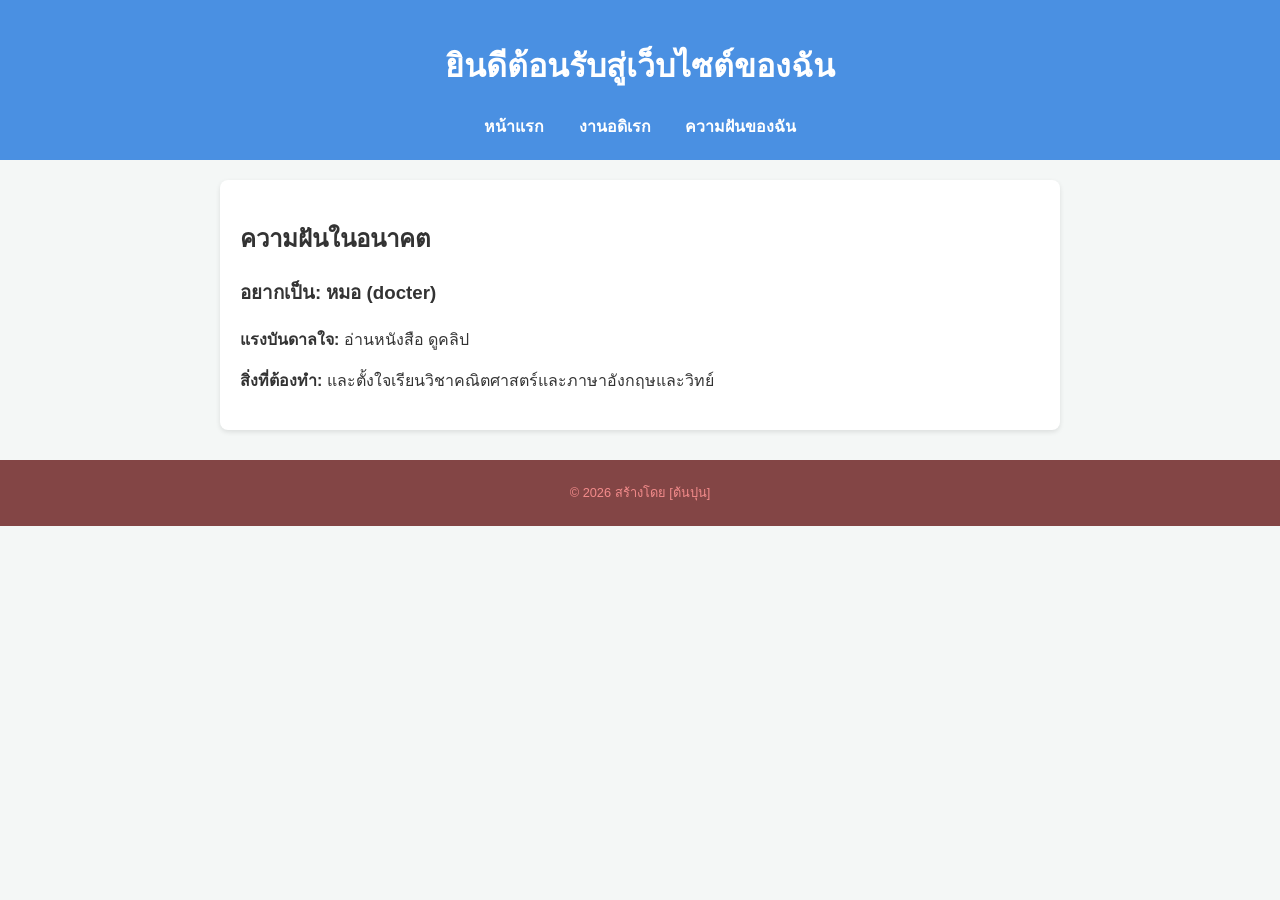
<file: skill.html>
<!DOCTYPE html>
<html lang="th">
<head>
<meta charset="UTF-8">
<title>ประวัติส่วนตัวของฉัน</title>
<link rel="stylesheet" href="style.css">
</head>
<body>

<header>
<h1>ยินดีต้อนรับสู่เว็บไซต์ของฉัน</h1>
<nav>
<a href="index.html">หน้าแรก</a>
<a href="hobby.html">งานอดิเรก</a>
<a href="skill.html">ความฝันของฉัน</a>
</nav>
</header>

<section class="content">
<h2>ความฝันในอนาคต</h2>

<div class="dream-box">
<h3>อยากเป็น: หมอ (docter)</h3>

<p><strong>แรงบันดาลใจ:</strong>
อ่านหนังสือ ดูคลิป

</p>

<p><strong>สิ่งที่ต้องทำ:</strong>
และตั้งใจเรียนวิชาคณิตศาสตร์และภาษาอังกฤษและวิทย์
</p>

</div>
</section>

<footer>
<p>© 2026 สร้างโดย [ต้นปุน]</p>
</footer>

</body>
</html>
</file>
<file: style.css>
/* กำหนดฟอนต์และพื้นหลัง */
body {
    font-family: 'Segoe UI', Tahoma, Geneva, Verdana, sans-serif;
    line-height: 1.6;
    margin: 0;
    padding: 0;
    background-color: #f4f7f6; /* สีพื้นหลังเทาอ่อน สบายตา */
    color: #333;
  }
  
  /* ส่วนหัวและเมนู */
  header {
    background-color: #4A90E2; /* สีฟ้าสะอาดตา */
    color: white;
    padding: 20px;
    text-align: center;
  }
  
  nav {
    margin-top: 10px;
  }
  
  nav a {
    color: white; /* ตัวอักษรสีขาว สะอาดตา */
    text-decoration: none;
    margin: 0 15px;
    font-weight: bold;
  }
  
  nav a:hover {
    text-decoration: underline;
  }
  
  /* ส่วนเนื้อหา */
  .content {
    max-width: 800px;
    margin: 20px auto;
    padding: 20px;
    background: white;
    border-radius: 8px;
    box-shadow: 0 2px 5px rgba(0,0,0,0.1);
  }
  
  .profile-img {
    width: 180px; /* ปรับขนาดความกว้างรูป */
    height: auto; /* ให้ความสูงปรับตามอัตโนมัติ */
    float: left; /* ทำให้รูปลอยไปทางซ้าย */
    margin-right: 20px; /* เพิ่มช่องว่างด้านขวารูป ไม่ให้ข้อความติดรูปเกินไป */
    margin-bottom: 10px; /* เพิ่มช่องว่างด้านล่างรูป */
    border-radius: 10px; /* ทำขอบมน (หรือใช้ 50% ถ้าอยากให้เป็นวงกลม) */
    border: 3px solid #4A90E2;
  }
  
  /* เพิ่มเติม: ป้องกันไม่ให้เนื้อหาส่วนล่างไหลขึ้นมาปน */
  .content::after {
    content: "";
    display: table;
    clear: both;
  }
  
  /* จัดการกล่องรวมรูปภาพ */
  .hobby-gallery {
    display: flex; /* ทำให้เรียงต่อกันในแนวนอน */
    flex-wrap: wrap; /* ถ้ารูปเยอะเกินหน้าจอ ให้ขึ้นบรรทัดใหม่เอง */
    gap: 20px; /* ระยะห่างระหว่างรูป */
    justify-content: center; /* จัดรูปให้อยู่ตรงกลางหน้าจอ */
    margin-bottom: 20px;
  }
  
  /* จัดการแต่ละรูปและคำบรรยาย */
  .hobby-item {
    width: 200px; /* กำหนดความกว้างของแต่ละรูป */
    text-align: center; /* จัดข้อความใต้รูปให้อยู่ตรงกลาง */
  }
  
  .hobby-item img {
    width: 100%; /* ให้รูปกว้างเต็มขนาด 200px ของกล่องแม่ */
    height: 150px; /* กำหนดความสูงให้เท่ากันทุกรูป */
    object-fit: cover; /* ตัดขอบรูปส่วนเกินออกเพื่อให้รูปไม่เบี้ยว */
    border-radius: 8px; /* ทำขอบมน */
    border: 2px solid #ddd;
  }
  
  /* ส่วนท้าย */
  footer {
    text-align: center;
    padding: 10px;
    font-size: 0.8em;
    color: #f38b8b;
    background-color: #834545;
    margin-top: 30px;
  }
</file>
